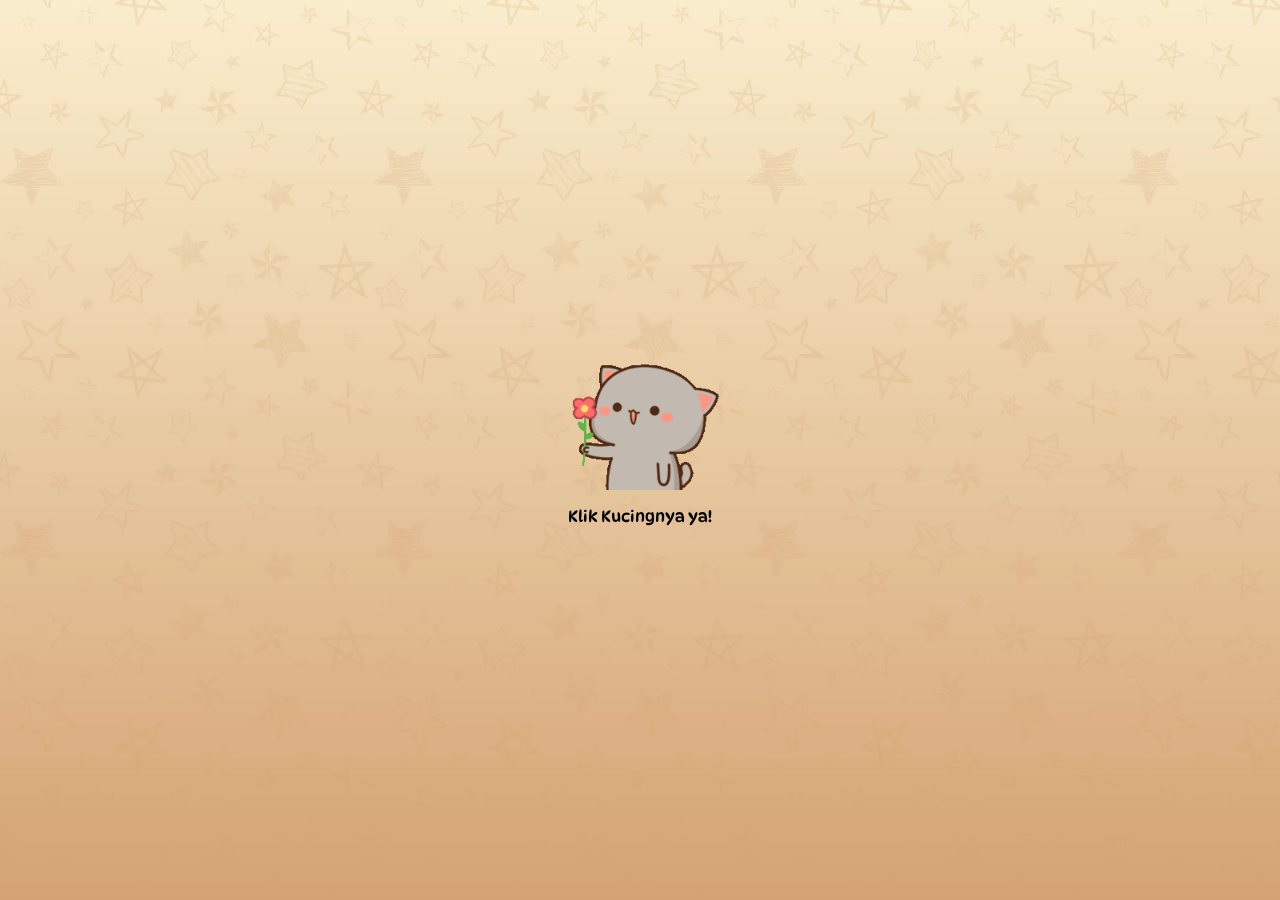
<file: haveaniceday/index.html>
<!DOCTYPE html>
<html lang="en">
  <head>
    <meta charset="utf-8" />
    <meta name="viewport" content="width=device-width, initial-scale=1" />
    <title>Have a Nice Day</title>
    <link
      href="https://cdn.jsdelivr.net/npm/bootstrap@5.3.3/dist/css/bootstrap.min.css"
      rel="stylesheet"
      integrity="sha384-QWTKZyjpPEjISv5WaRU9OFeRpok6YctnYmDr5pNlyT2bRjXh0JMhjY6hW+ALEwIH"
      crossorigin="anonymous"
    />
    <link rel="preconnect" href="https://fonts.googleapis.com" />
    <link rel="preconnect" href="https://fonts.gstatic.com" crossorigin />
    <link
      href="https://fonts.googleapis.com/css2?family=DynaPuff:wght@400..700&display=swap"
      rel="stylesheet"
    />
    <link
      rel="stylesheet"
      href="https://cdn.jsdelivr.net/npm/bootstrap-icons@1.11.3/font/bootstrap-icons.min.css"
    />
    <link rel="stylesheet" href="style.css" />
  </head>

  <body>
    <section
      id="cover"
      class="cover w-100 h-100 p-3 mx-auto text-center d-flex justify-content-center align-items-center text-black"
    >
      <main>
        <a class="btn btn-open" onclick="enableScroll()">
          <img src="img/haveaniceday-cover.gif" class="cover-img"
        /></a>
        <p>Klik Kucingnya ya!</p>
      </main>
    </section>
    <div class="section active" id="section1">
      <div class="container">
        <div class="row justify-content-center">
          <div class="col-md-6">
            <div class="polaroid-card text-center">
              <div class="polaroid-img-wrapper">
                <img
                  src="img/haveaniceday-1.gif"
                  class="img-fluid polaroid-img"
                />
              </div>
              <p>Halo kamu, semoga harimu penuh kebahagiaan!</p>
            </div>
            <button class="btn btn-primary btn-nav" onclick="nextSection(2)">
              Next
            </button>
          </div>
        </div>
      </div>
    </div>
    <div class="section" id="section2">
      <div class="container">
        <div class="row justify-content-center">
          <div class="col-md-6">
            <div class="polaroid-card text-center">
              <div class="polaroid-img-wrapper">
                <img
                  src="img/haveaniceday-2.gif"
                  class="img-fluid polaroid-img"
                />
              </div>
              <p>Tetap positif dan jalani hari dengan semangat.</p>
            </div>
            <button class="btn btn-secondary btn-nav" onclick="prevSection(1)">
              Previous
            </button>
            <button class="btn btn-primary btn-nav" onclick="nextSection(3)">
              Next
            </button>
          </div>
        </div>
      </div>
    </div>
    <div class="section" id="section3">
      <div class="container">
        <div class="row justify-content-center">
          <div class="col-md-6">
            <div class="polaroid-card text-center">
              <div class="polaroid-img-wrapper">
                <img
                  src="img/haveaniceday-3.gif"
                  class="img-fluid polaroid-img"
                />
              </div>
              <p>Setiap hari adalah peluang baru untuk bersinar!</p>
            </div>
            <button class="btn btn-secondary btn-nav" onclick="prevSection(2)">
              Previous
            </button>
            <button class="btn btn-primary btn-nav" onclick="nextSection(4)">
              Next
            </button>
          </div>
        </div>
      </div>
    </div>
    <div class="section" id="section4">
      <div class="container">
        <div class="row justify-content-center">
          <div class="col-md-6">
            <div class="polaroid-card text-center">
              <div class="polaroid-img-wrapper">
                <img
                  src="img/haveaniceday-4.gif"
                  class="img-fluid polaroid-img"
                />
              </div>
              <p>Jangan lupa tersenyum dan nikmati setiap momen.</p>
            </div>
            <button class="btn btn-secondary btn-nav" onclick="prevSection(3)">
              Previous
            </button>
            <button class="btn btn-primary btn-nav" onclick="nextSection(5)">
              Next
            </button>
          </div>
        </div>
      </div>
    </div>
    <div class="section" id="section5">
      <div class="container">
        <div class="row justify-content-center">
          <div class="col-md-6">
            <div class="polaroid-card text-center">
              <div class="polaroid-img-wrapper">
                <img
                  src="img/haveaniceday-5.gif"
                  class="img-fluid polaroid-img"
                />
              </div>
              <p>Have a nice day, semoga semuanya berjalan lancar!</p>
            </div>
            <button class="btn btn-secondary btn-nav" onclick="prevSection(4)">
              Previous
            </button>
          </div>
        </div>
      </div>
    </div>
    <div id="fullscreen" style="display: none" class="fullscreen-btn">
      <button class="btn btn-light" onclick="toggleFullScreen()">
        <i class="bi bi-arrows-fullscreen"></i>
      </button>
    </div>
    <div id="audio" style="display: none" class="audio-icon-wrapper">
      <button class="btn btn-light">
        <i class="bi bi-volume-down"
          ><audio id="song" loop>
            <!--UBAH BACKSOUND LAGU -->
            <source src="audio/lagu.mp3" type="audio/mp3" /></audio
        ></i>
      </button>
    </div>

    <script src="js/app.js"></script>
    <script>
      const rootElement = document.querySelector(":root");
      const audioIconWrapper = document.querySelector(".audio-icon-wrapper");
      const audioIcon = document.querySelector(".audio-icon-wrapper i");
      const song = document.querySelector("#song");
      let isPlaying = false;
      function disableScroll() {
        scrollTop = window.pageYOffset || document.documentElement.scrollTop;
        scrollLeft = window.pageXOffset || document.documentElement.scrollLeft;
        window.onscroll = function () {
          window.scrollTo(scrollLeft, scrollTop);
        };
        document.documentElement.style.overflow = "hidden";
      }
      function enableScroll() {
        isInvitationOpened = true;
        var satuSection = document.getElementById("cover");
        satuSection.remove();
        const section1 = document.getElementById("section1");
        section1.scrollIntoView({ behavior: "smooth" });
        document.getElementById("fullscreen").style.display = "block";
        document.querySelector(".audio-icon-wrapper").style.display = "flex";
        window.onscroll = function () {};
        document.documentElement.style.scrollBehavior = "smooth";
        playAudio();
      }
      function playAudio() {
        song.volume = 0.3;
        audioIconWrapper.style.display = "flex";
        song.play();
        isPlaying = true;
      }
      audioIconWrapper.onclick = function () {
        if (isPlaying) {
          song.pause();
          audioIcon.classList.remove("bi-volume-down");
          audioIcon.classList.add("bi-volume-mute");
        } else {
          song.play();
          audioIcon.classList.add("bi-volume-down");
          audioIcon.classList.remove("bi-volume-mute");
        }
        isPlaying = !isPlaying;
      };
      disableScroll();
    </script>
    <script>
      function toggleFullScreen() {
        if (!document.fullscreenElement) {
          document.documentElement.requestFullscreen();
        } else {
          if (document.exitFullscreen) {
            document.exitFullscreen();
          }
        }
      }
    </script>
    <script>
      let currentSection = 1;
      const totalSections = 5; // Jumlah total section yang ada
      function showSection(sectionId) {
        document.querySelectorAll(".section").forEach((section) => {
          section.style.display = "none";
        });
        document.getElementById("section" + sectionId).style.display = "flex";
        currentSection = sectionId;
      }
      function nextSection() {
        if (currentSection < totalSections) {
          showSection(currentSection + 1);
        }
      }
      function prevSection() {
        if (currentSection > 1) {
          showSection(currentSection - 1);
        }
      }
      document.addEventListener("DOMContentLoaded", function () {
        showSection(1);
      });
    </script>
    <script>
      document.addEventListener("DOMContentLoaded", function () {
        const cards = document.querySelectorAll(".polaroid-card");
        function animateOnScroll() {
          cards.forEach((card) => {
            const cardPosition = card.getBoundingClientRect().top;
            const screenHeight = window.innerHeight;
            if (cardPosition < screenHeight - 50) {
              card.style.animation = "rollIn 1.3s ease-out forwards";
            }
          });
        }
        window.addEventListener("scroll", animateOnScroll);
        animateOnScroll(); // Panggil sekali saat halaman dimuat
      });
    </script>
    <script>
      document.addEventListener("contextmenu", function (e) {
        e.preventDefault();
      });
      document.addEventListener("keydown", function (e) {
        if (
          e.key === "F12" ||
          (e.ctrlKey && e.shiftKey && e.key === "I") ||
          (e.ctrlKey && e.key === "U")
        ) {
          e.preventDefault();
        }
      });
    </script>
  </body>
</html>
</file>
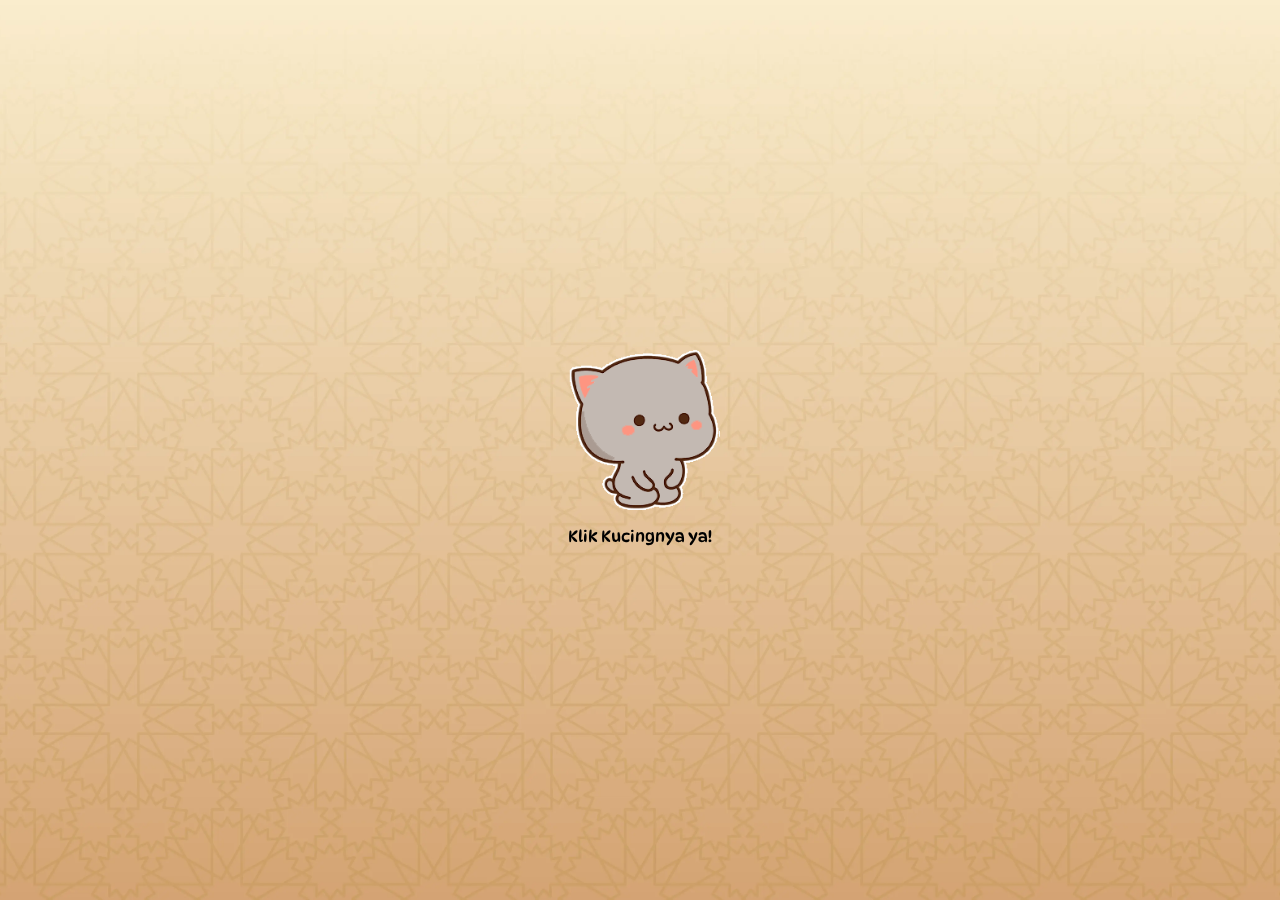
<file: idulfitri/index.html>
<!DOCTYPE html>
<html lang="en">
  <head>
    <meta charset="utf-8" />
    <meta name="viewport" content="width=device-width, initial-scale=1" />
    <title>Selamat Hari Raya Idul Fitri</title>
    <link
      href="https://cdn.jsdelivr.net/npm/bootstrap@5.3.3/dist/css/bootstrap.min.css"
      rel="stylesheet"
      integrity="sha384-QWTKZyjpPEjISv5WaRU9OFeRpok6YctnYmDr5pNlyT2bRjXh0JMhjY6hW+ALEwIH"
      crossorigin="anonymous"
    />
    <link rel="preconnect" href="https://fonts.googleapis.com" />
    <link rel="preconnect" href="https://fonts.gstatic.com" crossorigin />
    <link
      href="https://fonts.googleapis.com/css2?family=DynaPuff:wght@400..700&display=swap"
      rel="stylesheet"
    />
    <link
      rel="stylesheet"
      href="https://cdn.jsdelivr.net/npm/bootstrap-icons@1.11.3/font/bootstrap-icons.min.css"
    />
    <link rel="stylesheet" href="style.css" />
  </head>

  <body>
    <section
      id="cover"
      class="cover w-100 h-100 p-3 mx-auto text-center d-flex justify-content-center align-items-center text-black"
    >
      <main>
        <a class="btn btn-open" onclick="enableScroll()">
          <img src="img/fitri-cover.gif" class="cover-img"
        /></a>
        <p>Klik Kucingnya ya!</p>
      </main>
    </section>
    <div class="section active" id="section1">
      <div class="container">
        <div class="row justify-content-center">
          <div class="col-md-6">
            <div class="polaroid-card text-center">
              <div class="polaroid-img-wrapper">
                <img src="img/fitri-1.gif" class="img-fluid polaroid-img" />
              </div>
              <p>Selamat Hari Raya Idul Fitri 1446 H!</p>
            </div>
            <button class="btn btn-primary btn-nav" onclick="nextSection(2)">
              Next
            </button>
          </div>
        </div>
      </div>
    </div>
    <div class="section" id="section2">
      <div class="container">
        <div class="row justify-content-center">
          <div class="col-md-6">
            <div class="polaroid-card text-center">
              <div class="polaroid-img-wrapper">
                <img src="img/fitri-2.gif" class="img-fluid polaroid-img" />
              </div>
              <p>Mohon maaf atas segala kesalahan dan kekhilafan.</p>
            </div>
            <button class="btn btn-secondary btn-nav" onclick="prevSection(1)">
              Previous
            </button>
            <button class="btn btn-primary btn-nav" onclick="nextSection(3)">
              Next
            </button>
          </div>
        </div>
      </div>
    </div>
    <div class="section" id="section3">
      <div class="container">
        <div class="row justify-content-center">
          <div class="col-md-6">
            <div class="polaroid-card text-center">
              <div class="polaroid-img-wrapper">
                <img src="img/fitri-3.gif" class="img-fluid polaroid-img" />
              </div>
              <p>Semoga kebahagiaan dan keberkahan selalu menyertai kita.</p>
            </div>
            <button class="btn btn-secondary btn-nav" onclick="prevSection(2)">
              Previous
            </button>
            <button class="btn btn-primary btn-nav" onclick="nextSection(4)">
              Next
            </button>
          </div>
        </div>
      </div>
    </div>
    <div class="section" id="section4">
      <div class="container">
        <div class="row justify-content-center">
          <div class="col-md-6">
            <div class="polaroid-card text-center">
              <div class="polaroid-img-wrapper">
                <img src="img/fitri-4.gif" class="img-fluid polaroid-img" />
              </div>
              <p>Rayakan dengan hati yang bersih dan penuh syukur.</p>
            </div>
            <button class="btn btn-secondary btn-nav" onclick="prevSection(3)">
              Previous
            </button>
            <button class="btn btn-primary btn-nav" onclick="nextSection(5)">
              Next
            </button>
          </div>
        </div>
      </div>
    </div>
    <div class="section" id="section5">
      <div class="container">
        <div class="row justify-content-center">
          <div class="col-md-6">
            <div class="polaroid-card text-center">
              <div class="polaroid-img-wrapper">
                <img src="img/fitri-5.gif" class="img-fluid polaroid-img" />
              </div>
              <p>Semoga hari raya ini membawa kebahagiaan untuk kita semua!</p>
            </div>
            <button class="btn btn-secondary btn-nav" onclick="prevSection(4)">
              Previous
            </button>
          </div>
        </div>
      </div>
    </div>
    <div id="fullscreen" style="display: none" class="fullscreen-btn">
      <button class="btn btn-light" onclick="toggleFullScreen()">
        <i class="bi bi-arrows-fullscreen"></i>
      </button>
    </div>
    <div id="audio" style="display: none" class="audio-icon-wrapper">
      <button class="btn btn-light">
        <i class="bi bi-volume-down"
          ><audio id="song" loop>
            <!--UBAH BACKSOUND LAGU -->
            <source src="audio/lagu.mp3" type="audio/mp3" /></audio
        ></i>
      </button>
    </div>

    <script src="js/app.js"></script>
    <script>
      const rootElement = document.querySelector(":root");
      const audioIconWrapper = document.querySelector(".audio-icon-wrapper");
      const audioIcon = document.querySelector(".audio-icon-wrapper i");
      const song = document.querySelector("#song");
      let isPlaying = false;
      function disableScroll() {
        scrollTop = window.pageYOffset || document.documentElement.scrollTop;
        scrollLeft = window.pageXOffset || document.documentElement.scrollLeft;
        window.onscroll = function () {
          window.scrollTo(scrollLeft, scrollTop);
        };
        document.documentElement.style.overflow = "hidden";
      }
      function enableScroll() {
        isInvitationOpened = true;
        var satuSection = document.getElementById("cover");
        satuSection.remove();
        const section1 = document.getElementById("section1");
        section1.scrollIntoView({ behavior: "smooth" });
        document.getElementById("fullscreen").style.display = "block";
        document.querySelector(".audio-icon-wrapper").style.display = "flex";
        window.onscroll = function () {};
        document.documentElement.style.scrollBehavior = "smooth";
        playAudio();
      }
      function playAudio() {
        song.volume = 0.3;
        audioIconWrapper.style.display = "flex";
        song.play();
        isPlaying = true;
      }
      audioIconWrapper.onclick = function () {
        if (isPlaying) {
          song.pause();
          audioIcon.classList.remove("bi-volume-down");
          audioIcon.classList.add("bi-volume-mute");
        } else {
          song.play();
          audioIcon.classList.add("bi-volume-down");
          audioIcon.classList.remove("bi-volume-mute");
        }
        isPlaying = !isPlaying;
      };
      disableScroll();
    </script>
    <script>
      function toggleFullScreen() {
        if (!document.fullscreenElement) {
          document.documentElement.requestFullscreen();
        } else {
          if (document.exitFullscreen) {
            document.exitFullscreen();
          }
        }
      }
    </script>
    <script>
      let currentSection = 1;
      const totalSections = 5; // Jumlah total section yang ada
      function showSection(sectionId) {
        document.querySelectorAll(".section").forEach((section) => {
          section.style.display = "none";
        });
        document.getElementById("section" + sectionId).style.display = "flex";
        currentSection = sectionId;
      }
      function nextSection() {
        if (currentSection < totalSections) {
          showSection(currentSection + 1);
        }
      }
      function prevSection() {
        if (currentSection > 1) {
          showSection(currentSection - 1);
        }
      }
      document.addEventListener("DOMContentLoaded", function () {
        showSection(1);
      });
    </script>
    <script>
      document.addEventListener("DOMContentLoaded", function () {
        const cards = document.querySelectorAll(".polaroid-card");
        function animateOnScroll() {
          cards.forEach((card) => {
            const cardPosition = card.getBoundingClientRect().top;
            const screenHeight = window.innerHeight;
            if (cardPosition < screenHeight - 50) {
              card.style.animation = "rollIn 1.3s ease-out forwards";
            }
          });
        }
        window.addEventListener("scroll", animateOnScroll);
        animateOnScroll(); // Panggil sekali saat halaman dimuat
      });
    </script>
    <script>
      document.addEventListener("contextmenu", function (e) {
        e.preventDefault();
      });
      document.addEventListener("keydown", function (e) {
        if (
          e.key === "F12" ||
          (e.ctrlKey && e.shiftKey && e.key === "I") ||
          (e.ctrlKey && e.key === "U")
        ) {
          e.preventDefault();
        }
      });
    </script>
  </body>
</html>
</file>
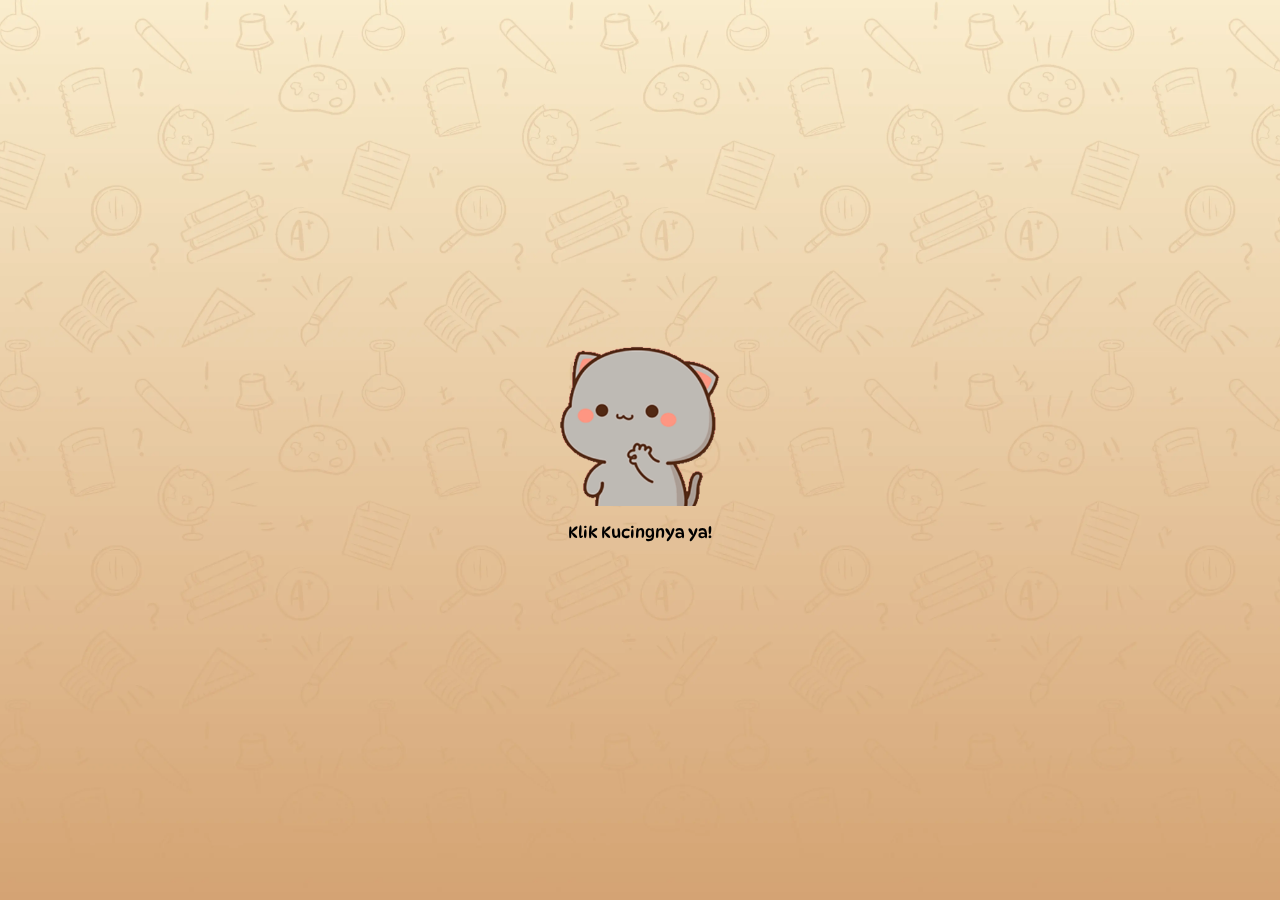
<file: uas/index.html>
<!DOCTYPE html>
<html lang="en">
  <head>
    <meta charset="utf-8" />
    <meta name="viewport" content="width=device-width, initial-scale=1" />
    <title>Semangat UAS</title>
    <link
      href="https://cdn.jsdelivr.net/npm/bootstrap@5.3.3/dist/css/bootstrap.min.css"
      rel="stylesheet"
      integrity="sha384-QWTKZyjpPEjISv5WaRU9OFeRpok6YctnYmDr5pNlyT2bRjXh0JMhjY6hW+ALEwIH"
      crossorigin="anonymous"
    />
    <link rel="preconnect" href="https://fonts.googleapis.com" />
    <link rel="preconnect" href="https://fonts.gstatic.com" crossorigin />
    <link
      href="https://fonts.googleapis.com/css2?family=DynaPuff:wght@400..700&display=swap"
      rel="stylesheet"
    />
    <link
      rel="stylesheet"
      href="https://cdn.jsdelivr.net/npm/bootstrap-icons@1.11.3/font/bootstrap-icons.min.css"
    />
    <link rel="stylesheet" href="style.css" />
  </head>

  <body>
    <section
      id="cover"
      class="cover w-100 h-100 p-3 mx-auto text-center d-flex justify-content-center align-items-center text-black"
    >
      <main>
        <a class="btn btn-open" onclick="enableScroll()">
          <img src="img/utsuas-cover.gif" class="cover-img"
        /></a>
        <p>Klik Kucingnya ya!</p>
      </main>
    </section>
    <div class="section active" id="section1">
      <div class="container">
        <div class="row justify-content-center">
          <div class="col-md-6">
            <div class="polaroid-card text-center">
              <div class="polaroid-img-wrapper">
                <img src="img/utsuas-1.gif" class="img-fluid polaroid-img" />
              </div>
              <p>Semangat UAS, aku yakin kamu pasti bisa!</p>
            </div>
            <button class="btn btn-primary btn-nav" onclick="nextSection(2)">
              Next
            </button>
          </div>
        </div>
      </div>
    </div>
    <div class="section" id="section2">
      <div class="container">
        <div class="row justify-content-center">
          <div class="col-md-6">
            <div class="polaroid-card text-center">
              <div class="polaroid-img-wrapper">
                <img src="img/utsuas-2.gif" class="img-fluid polaroid-img" />
              </div>
              <p>Jangan lupa belajar dan istirahat yang cukup.</p>
            </div>
            <button class="btn btn-secondary btn-nav" onclick="prevSection(1)">
              Previous
            </button>
            <button class="btn btn-primary btn-nav" onclick="nextSection(3)">
              Next
            </button>
          </div>
        </div>
      </div>
    </div>
    <div class="section" id="section3">
      <div class="container">
        <div class="row justify-content-center">
          <div class="col-md-6">
            <div class="polaroid-card text-center">
              <div class="polaroid-img-wrapper">
                <img src="img/utsuas-3.gif" class="img-fluid polaroid-img" />
              </div>
              <p>Kerjakan dengan tenang dan percaya diri.</p>
            </div>
            <button class="btn btn-secondary btn-nav" onclick="prevSection(2)">
              Previous
            </button>
            <button class="btn btn-primary btn-nav" onclick="nextSection(4)">
              Next
            </button>
          </div>
        </div>
      </div>
    </div>
    <div class="section" id="section4">
      <div class="container">
        <div class="row justify-content-center">
          <div class="col-md-6">
            <div class="polaroid-card text-center">
              <div class="polaroid-img-wrapper">
                <img src="img/utsuas-4.gif" class="img-fluid polaroid-img" />
              </div>
              <p>Usaha kamu pasti membuahkan hasil terbaik!</p>
            </div>
            <button class="btn btn-secondary btn-nav" onclick="prevSection(3)">
              Previous
            </button>
            <button class="btn btn-primary btn-nav" onclick="nextSection(5)">
              Next
            </button>
          </div>
        </div>
      </div>
    </div>
    <div class="section" id="section5">
      <div class="container">
        <div class="row justify-content-center">
          <div class="col-md-6">
            <div class="polaroid-card text-center">
              <div class="polaroid-img-wrapper">
                <img src="img/utsuas-5.gif" class="img-fluid polaroid-img" />
              </div>
              <p>Sukses UAS, semoga nilainya memuaskan!</p>
            </div>
            <button class="btn btn-secondary btn-nav" onclick="prevSection(4)">
              Previous
            </button>
          </div>
        </div>
      </div>
    </div>
    <div id="fullscreen" style="display: none" class="fullscreen-btn">
      <button class="btn btn-light" onclick="toggleFullScreen()">
        <i class="bi bi-arrows-fullscreen"></i>
      </button>
    </div>
    <div id="audio" style="display: none" class="audio-icon-wrapper">
      <button class="btn btn-light">
        <i class="bi bi-volume-down"
          ><audio id="song" loop>
            <!--UBAH BACKSOUND LAGU -->
            <source src="audio/lagu.mp3" type="audio/mp3" /></audio
        ></i>
      </button>
    </div>

    <script src="js/app.js"></script>
    <script>
      const rootElement = document.querySelector(":root");
      const audioIconWrapper = document.querySelector(".audio-icon-wrapper");
      const audioIcon = document.querySelector(".audio-icon-wrapper i");
      const song = document.querySelector("#song");
      let isPlaying = false;
      function disableScroll() {
        scrollTop = window.pageYOffset || document.documentElement.scrollTop;
        scrollLeft = window.pageXOffset || document.documentElement.scrollLeft;
        window.onscroll = function () {
          window.scrollTo(scrollLeft, scrollTop);
        };
        document.documentElement.style.overflow = "hidden";
      }
      function enableScroll() {
        isInvitationOpened = true;
        var satuSection = document.getElementById("cover");
        satuSection.remove();
        const section1 = document.getElementById("section1");
        section1.scrollIntoView({ behavior: "smooth" });
        document.getElementById("fullscreen").style.display = "block";
        document.querySelector(".audio-icon-wrapper").style.display = "flex";
        window.onscroll = function () {};
        document.documentElement.style.scrollBehavior = "smooth";
        playAudio();
      }
      function playAudio() {
        song.volume = 0.3;
        audioIconWrapper.style.display = "flex";
        song.play();
        isPlaying = true;
      }
      audioIconWrapper.onclick = function () {
        if (isPlaying) {
          song.pause();
          audioIcon.classList.remove("bi-volume-down");
          audioIcon.classList.add("bi-volume-mute");
        } else {
          song.play();
          audioIcon.classList.add("bi-volume-down");
          audioIcon.classList.remove("bi-volume-mute");
        }
        isPlaying = !isPlaying;
      };
      disableScroll();
    </script>
    <script>
      function toggleFullScreen() {
        if (!document.fullscreenElement) {
          document.documentElement.requestFullscreen();
        } else {
          if (document.exitFullscreen) {
            document.exitFullscreen();
          }
        }
      }
    </script>
    <script>
      let currentSection = 1;
      const totalSections = 5; // Jumlah total section yang ada
      function showSection(sectionId) {
        document.querySelectorAll(".section").forEach((section) => {
          section.style.display = "none";
        });
        document.getElementById("section" + sectionId).style.display = "flex";
        currentSection = sectionId;
      }
      function nextSection() {
        if (currentSection < totalSections) {
          showSection(currentSection + 1);
        }
      }
      function prevSection() {
        if (currentSection > 1) {
          showSection(currentSection - 1);
        }
      }
      document.addEventListener("DOMContentLoaded", function () {
        showSection(1);
      });
    </script>
    <script>
      document.addEventListener("DOMContentLoaded", function () {
        const cards = document.querySelectorAll(".polaroid-card");
        function animateOnScroll() {
          cards.forEach((card) => {
            const cardPosition = card.getBoundingClientRect().top;
            const screenHeight = window.innerHeight;
            if (cardPosition < screenHeight - 50) {
              card.style.animation = "rollIn 1.3s ease-out forwards";
            }
          });
        }
        window.addEventListener("scroll", animateOnScroll);
        animateOnScroll(); // Panggil sekali saat halaman dimuat
      });
    </script>
    <script>
      document.addEventListener("contextmenu", function (e) {
        e.preventDefault();
      });
      document.addEventListener("keydown", function (e) {
        if (
          e.key === "F12" ||
          (e.ctrlKey && e.shiftKey && e.key === "I") ||
          (e.ctrlKey && e.key === "U")
        ) {
          e.preventDefault();
        }
      });
    </script>
  </body>
</html>
</file>
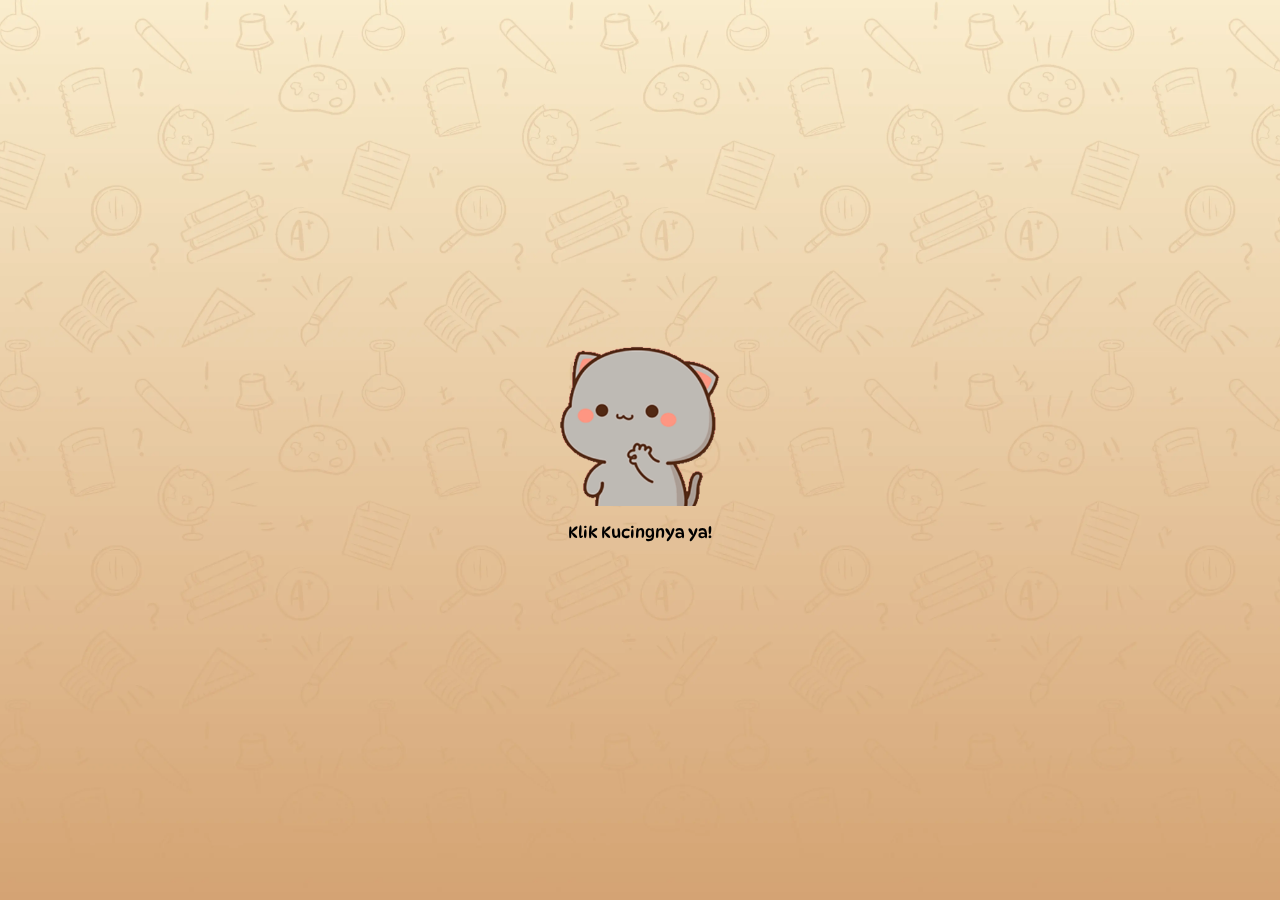
<file: uts/index.html>
<!DOCTYPE html>
<html lang="en">
  <head>
    <meta charset="utf-8" />
    <meta name="viewport" content="width=device-width, initial-scale=1" />
    <title>Semangat UTS</title>
    <link
      href="https://cdn.jsdelivr.net/npm/bootstrap@5.3.3/dist/css/bootstrap.min.css"
      rel="stylesheet"
      integrity="sha384-QWTKZyjpPEjISv5WaRU9OFeRpok6YctnYmDr5pNlyT2bRjXh0JMhjY6hW+ALEwIH"
      crossorigin="anonymous"
    />
    <link rel="preconnect" href="https://fonts.googleapis.com" />
    <link rel="preconnect" href="https://fonts.gstatic.com" crossorigin />
    <link
      href="https://fonts.googleapis.com/css2?family=DynaPuff:wght@400..700&display=swap"
      rel="stylesheet"
    />
    <link
      rel="stylesheet"
      href="https://cdn.jsdelivr.net/npm/bootstrap-icons@1.11.3/font/bootstrap-icons.min.css"
    />
    <link rel="stylesheet" href="style.css" />
  </head>

  <body>
    <section
      id="cover"
      class="cover w-100 h-100 p-3 mx-auto text-center d-flex justify-content-center align-items-center text-black"
    >
      <main>
        <a class="btn btn-open" onclick="enableScroll()">
          <img src="img/utsuas-cover.gif" class="cover-img"
        /></a>
        <p>Klik Kucingnya ya!</p>
      </main>
    </section>
    <div class="section active" id="section1">
      <div class="container">
        <div class="row justify-content-center">
          <div class="col-md-6">
            <div class="polaroid-card text-center">
              <div class="polaroid-img-wrapper">
                <img src="img/utsuas-1.gif" class="img-fluid polaroid-img" />
              </div>
              <p>Semangat UTS, aku yakin kamu pasti bisa!</p>
            </div>
            <button class="btn btn-primary btn-nav" onclick="nextSection(2)">
              Next
            </button>
          </div>
        </div>
      </div>
    </div>
    <div class="section" id="section2">
      <div class="container">
        <div class="row justify-content-center">
          <div class="col-md-6">
            <div class="polaroid-card text-center">
              <div class="polaroid-img-wrapper">
                <img src="img/utsuas-2.gif" class="img-fluid polaroid-img" />
              </div>
              <p>Jangan lupa belajar dan istirahat yang cukup.</p>
            </div>
            <button class="btn btn-secondary btn-nav" onclick="prevSection(1)">
              Previous
            </button>
            <button class="btn btn-primary btn-nav" onclick="nextSection(3)">
              Next
            </button>
          </div>
        </div>
      </div>
    </div>
    <div class="section" id="section3">
      <div class="container">
        <div class="row justify-content-center">
          <div class="col-md-6">
            <div class="polaroid-card text-center">
              <div class="polaroid-img-wrapper">
                <img src="img/utsuas-3.gif" class="img-fluid polaroid-img" />
              </div>
              <p>Kerjakan dengan tenang dan percaya diri.</p>
            </div>
            <button class="btn btn-secondary btn-nav" onclick="prevSection(2)">
              Previous
            </button>
            <button class="btn btn-primary btn-nav" onclick="nextSection(4)">
              Next
            </button>
          </div>
        </div>
      </div>
    </div>
    <div class="section" id="section4">
      <div class="container">
        <div class="row justify-content-center">
          <div class="col-md-6">
            <div class="polaroid-card text-center">
              <div class="polaroid-img-wrapper">
                <img src="img/utsuas-4.gif" class="img-fluid polaroid-img" />
              </div>
              <p>Usaha kamu pasti membuahkan hasil terbaik!</p>
            </div>
            <button class="btn btn-secondary btn-nav" onclick="prevSection(3)">
              Previous
            </button>
            <button class="btn btn-primary btn-nav" onclick="nextSection(5)">
              Next
            </button>
          </div>
        </div>
      </div>
    </div>
    <div class="section" id="section5">
      <div class="container">
        <div class="row justify-content-center">
          <div class="col-md-6">
            <div class="polaroid-card text-center">
              <div class="polaroid-img-wrapper">
                <img src="img/utsuas-5.gif" class="img-fluid polaroid-img" />
              </div>
              <p>Sukses UTS, semoga nilainya memuaskan!</p>
            </div>
            <button class="btn btn-secondary btn-nav" onclick="prevSection(4)">
              Previous
            </button>
          </div>
        </div>
      </div>
    </div>
    <div id="fullscreen" style="display: none" class="fullscreen-btn">
      <button class="btn btn-light" onclick="toggleFullScreen()">
        <i class="bi bi-arrows-fullscreen"></i>
      </button>
    </div>
    <div id="audio" style="display: none" class="audio-icon-wrapper">
      <button class="btn btn-light">
        <i class="bi bi-volume-down"
          ><audio id="song" loop>
            <!--UBAH BACKSOUND LAGU -->
            <source src="audio/lagu.mp3" type="audio/mp3" /></audio
        ></i>
      </button>
    </div>

    <script src="js/app.js"></script>
    <script>
      const rootElement = document.querySelector(":root");
      const audioIconWrapper = document.querySelector(".audio-icon-wrapper");
      const audioIcon = document.querySelector(".audio-icon-wrapper i");
      const song = document.querySelector("#song");
      let isPlaying = false;
      function disableScroll() {
        scrollTop = window.pageYOffset || document.documentElement.scrollTop;
        scrollLeft = window.pageXOffset || document.documentElement.scrollLeft;
        window.onscroll = function () {
          window.scrollTo(scrollLeft, scrollTop);
        };
        document.documentElement.style.overflow = "hidden";
      }
      function enableScroll() {
        isInvitationOpened = true;
        var satuSection = document.getElementById("cover");
        satuSection.remove();
        const section1 = document.getElementById("section1");
        section1.scrollIntoView({ behavior: "smooth" });
        document.getElementById("fullscreen").style.display = "block";
        document.querySelector(".audio-icon-wrapper").style.display = "flex";
        window.onscroll = function () {};
        document.documentElement.style.scrollBehavior = "smooth";
        playAudio();
      }
      function playAudio() {
        song.volume = 0.3;
        audioIconWrapper.style.display = "flex";
        song.play();
        isPlaying = true;
      }
      audioIconWrapper.onclick = function () {
        if (isPlaying) {
          song.pause();
          audioIcon.classList.remove("bi-volume-down");
          audioIcon.classList.add("bi-volume-mute");
        } else {
          song.play();
          audioIcon.classList.add("bi-volume-down");
          audioIcon.classList.remove("bi-volume-mute");
        }
        isPlaying = !isPlaying;
      };
      disableScroll();
    </script>
    <script>
      function toggleFullScreen() {
        if (!document.fullscreenElement) {
          document.documentElement.requestFullscreen();
        } else {
          if (document.exitFullscreen) {
            document.exitFullscreen();
          }
        }
      }
    </script>
    <script>
      let currentSection = 1;
      const totalSections = 5; // Jumlah total section yang ada
      function showSection(sectionId) {
        document.querySelectorAll(".section").forEach((section) => {
          section.style.display = "none";
        });
        document.getElementById("section" + sectionId).style.display = "flex";
        currentSection = sectionId;
      }
      function nextSection() {
        if (currentSection < totalSections) {
          showSection(currentSection + 1);
        }
      }
      function prevSection() {
        if (currentSection > 1) {
          showSection(currentSection - 1);
        }
      }
      document.addEventListener("DOMContentLoaded", function () {
        showSection(1);
      });
    </script>
    <script>
      document.addEventListener("DOMContentLoaded", function () {
        const cards = document.querySelectorAll(".polaroid-card");
        function animateOnScroll() {
          cards.forEach((card) => {
            const cardPosition = card.getBoundingClientRect().top;
            const screenHeight = window.innerHeight;
            if (cardPosition < screenHeight - 50) {
              card.style.animation = "rollIn 1.3s ease-out forwards";
            }
          });
        }
        window.addEventListener("scroll", animateOnScroll);
        animateOnScroll(); // Panggil sekali saat halaman dimuat
      });
    </script>
    <script>
      document.addEventListener("contextmenu", function (e) {
        e.preventDefault();
      });
      document.addEventListener("keydown", function (e) {
        if (
          e.key === "F12" ||
          (e.ctrlKey && e.shiftKey && e.key === "I") ||
          (e.ctrlKey && e.key === "U")
        ) {
          e.preventDefault();
        }
      });
    </script>
  </body>
</html>
</file>
<file: haveaniceday/style.css>
:root {
  --bg: #0a0a0a;
  --card-bg: #fff;
  --shadow: 0 4px 6px rgba(0, 0, 0, 0.1);
}

@keyframes rollIn {
  0% {
    opacity: 0;
    transform: translateX(-100%) rotate(-360deg);
  }
  100% {
    opacity: 1;
    transform: translateX(0) rotate(0deg);
  }
}

body,
html {
  margin: 0;
  padding: 0;
  overflow: hidden;
  height: 100%;
  font-family: "DynaPuff", system-ui;
  font-optical-sizing: auto;
  font-style: normal;
}
.section {
  width: 100vw;
  height: 100vh;
  display: flex;
  justify-content: center;
  align-items: center;
  text-align: center;
  padding: 30px 15px;
  background: url(img/bg.webp) center/cover no-repeat;
}
#cover {
  position: fixed;
  top: 0;
  left: 0;
  width: 100%;
  height: 100vh;
  z-index: 1000;
  background: url(img/bg.webp) center/cover no-repeat;
  display: flex;
  align-items: center;
  justify-content: center;
}
#cover p {
  margin-top: 0.5rem;
}
.cover-img {
  display: block;
  margin: 0 auto;
  max-width: 10rem;
  height: auto;
  animation: heartbeat 3s infinite ease-in-out;
}
@keyframes heartbeat {
  0%,
  100% {
    transform: scale(1);
  }
  50% {
    transform: scale(1.2);
  }
}
.polaroid-card {
  background: white;
  padding: 15px;
  box-shadow: 0px 4px 6px rgba(0, 0, 0, 0.2);
  border-radius: 10px;
  width: 250px;
  height: 350px;
  display: flex;
  flex-direction: column;
  align-items: center;
  justify-content: space-between;
  margin: auto;
}

.polaroid-img-wrapper {
  background: #ffdeba;
  width: 220px;
  height: 180px;
  display: flex;
  align-items: center;
  justify-content: center;
  border-radius: 10px;
}

.polaroid-img {
  max-width: 100%;
  max-height: 100%;
  object-fit: contain;
}

.polaroid-card p {
  font-size: 1rem;
  color: #333;
  margin: auto 0;
}

.btn-nav {
  margin-top: 10px;
  padding: 8px 16px;
  font-size: 1rem;
}

.active {
  display: flex;
}

.btn-primary {
  background-color: var(--bg);
  border: none;
}
.btn-primary:hover {
  background-color: var(--card-bg);
  color: var(--bg);
  border: none;
}
.nav-buttons {
  margin-top: 15px;
}

.fullscreen-btn {
  position: fixed;
  left: 1rem;
  bottom: 5%;
  transform: translateY(-50%);
  margin-bottom: 3.5rem;
  z-index: 1000;
}
.fullscreen-btn .btn {
  display: flex;
  align-items: center;
  justify-content: center;
  padding: auto 1.5rem auto 1.5rem;
  font-size: 1.5rem;
  background-color: var(--bg);
  color: white;
  border: none;
  border-radius: 50%;
}
.audio-icon-wrapper {
  position: fixed;
  left: 1rem;
  bottom: 5%;
  transform: translateY(-50%);
  z-index: 1000;
}
.audio-icon-wrapper .btn {
  display: flex;
  align-items: center;
  justify-content: center;
  padding: auto 1.5rem auto 1.5rem;
  font-size: 1.5rem;
  background-color: var(--bg);
  color: white;
  border: none;
  border-radius: 50%;
}

@media (max-width: 1200px) {
}

@media (max-width: 992px) {
}

@media (max-width: 768px) {
}

@media (max-width: 576px) {
}
</file>
<file: idulfitri/style.css>
:root {
  --bg: #0a0a0a;
  --card-bg: #fff;
  --shadow: 0 4px 6px rgba(0, 0, 0, 0.1);
}

@keyframes rollIn {
  0% {
    opacity: 0;
    transform: translateX(-100%) rotate(-360deg);
  }
  100% {
    opacity: 1;
    transform: translateX(0) rotate(0deg);
  }
}

body,
html {
  margin: 0;
  padding: 0;
  overflow: hidden;
  height: 100%;
  font-family: "DynaPuff", system-ui;
  font-optical-sizing: auto;
  font-style: normal;
}
.section {
  width: 100vw;
  height: 100vh;
  display: flex;
  justify-content: center;
  align-items: center;
  text-align: center;
  padding: 30px 15px;
  background: url(img/bg.webp) center/cover no-repeat;
}
#cover {
  position: fixed;
  top: 0;
  left: 0;
  width: 100%;
  height: 100vh;
  z-index: 1000;
  background: url(img/bg.webp) center/cover no-repeat;
  display: flex;
  align-items: center;
  justify-content: center;
}
#cover p {
  margin-top: 0.5rem;
}
.cover-img {
  display: block;
  margin: 0 auto;
  max-width: 10rem;
  height: auto;
  animation: heartbeat 3s infinite ease-in-out;
}
@keyframes heartbeat {
  0%,
  100% {
    transform: scale(1);
  }
  50% {
    transform: scale(1.2);
  }
}
.polaroid-card {
  background: white;
  padding: 15px;
  box-shadow: 0px 4px 6px rgba(0, 0, 0, 0.2);
  border-radius: 10px;
  width: 250px;
  height: 350px;
  display: flex;
  flex-direction: column;
  align-items: center;
  justify-content: space-between;
  margin: auto;
}

.polaroid-img-wrapper {
  background: #ffdeba;
  width: 220px;
  height: 180px;
  display: flex;
  align-items: center;
  justify-content: center;
  border-radius: 10px;
}

.polaroid-img {
  max-width: 100%;
  max-height: 100%;
  object-fit: contain;
}

.polaroid-card p {
  font-size: 1rem;
  color: #333;
  margin: auto 0;
}

.btn-nav {
  margin-top: 10px;
  padding: 8px 16px;
  font-size: 1rem;
}

.active {
  display: flex;
}

.btn-primary {
  background-color: var(--bg);
  border: none;
}
.btn-primary:hover {
  background-color: var(--card-bg);
  color: var(--bg);
  border: none;
}
.nav-buttons {
  margin-top: 15px;
}

.fullscreen-btn {
  position: fixed;
  left: 1rem;
  bottom: 5%;
  transform: translateY(-50%);
  margin-bottom: 3.5rem;
  z-index: 1000;
}
.fullscreen-btn .btn {
  display: flex;
  align-items: center;
  justify-content: center;
  padding: auto 1.5rem auto 1.5rem;
  font-size: 1.5rem;
  background-color: var(--bg);
  color: white;
  border: none;
  border-radius: 50%;
}
.audio-icon-wrapper {
  position: fixed;
  left: 1rem;
  bottom: 5%;
  transform: translateY(-50%);
  z-index: 1000;
}
.audio-icon-wrapper .btn {
  display: flex;
  align-items: center;
  justify-content: center;
  padding: auto 1.5rem auto 1.5rem;
  font-size: 1.5rem;
  background-color: var(--bg);
  color: white;
  border: none;
  border-radius: 50%;
}

@media (max-width: 1200px) {
}

@media (max-width: 992px) {
}

@media (max-width: 768px) {
}

@media (max-width: 576px) {
}
</file>
<file: uas/style.css>
:root {
  --bg: #0a0a0a;
  --card-bg: #fff;
  --shadow: 0 4px 6px rgba(0, 0, 0, 0.1);
}

@keyframes rollIn {
  0% {
    opacity: 0;
    transform: translateX(-100%) rotate(-360deg);
  }
  100% {
    opacity: 1;
    transform: translateX(0) rotate(0deg);
  }
}

body,
html {
  margin: 0;
  padding: 0;
  overflow: hidden;
  height: 100%;
  font-family: "DynaPuff", system-ui;
  font-optical-sizing: auto;
  font-style: normal;
}
.section {
  width: 100vw;
  height: 100vh;
  display: flex;
  justify-content: center;
  align-items: center;
  text-align: center;
  padding: 30px 15px;
  background: url(img/bg.webp) center/cover no-repeat;
}
#cover {
  position: fixed;
  top: 0;
  left: 0;
  width: 100%;
  height: 100vh;
  z-index: 1000;
  background: url(img/bg.webp) center/cover no-repeat;
  display: flex;
  align-items: center;
  justify-content: center;
}
#cover p {
  margin-top: 0.5rem;
}
.cover-img {
  display: block;
  margin: 0 auto;
  max-width: 10rem;
  height: auto;
  animation: heartbeat 3s infinite ease-in-out;
}
@keyframes heartbeat {
  0%,
  100% {
    transform: scale(1);
  }
  50% {
    transform: scale(1.2);
  }
}
.polaroid-card {
  background: white;
  padding: 15px;
  box-shadow: 0px 4px 6px rgba(0, 0, 0, 0.2);
  border-radius: 10px;
  width: 250px;
  height: 350px;
  display: flex;
  flex-direction: column;
  align-items: center;
  justify-content: space-between;
  margin: auto;
}

.polaroid-img-wrapper {
  background: #ffdeba;
  width: 220px;
  height: 180px;
  display: flex;
  align-items: center;
  justify-content: center;
  border-radius: 10px;
}

.polaroid-img {
  max-width: 100%;
  max-height: 100%;
  object-fit: contain;
}

.polaroid-card p {
  font-size: 1rem;
  color: #333;
  margin: auto 0;
}

.btn-nav {
  margin-top: 10px;
  padding: 8px 16px;
  font-size: 1rem;
}

.active {
  display: flex;
}

.btn-primary {
  background-color: var(--bg);
  border: none;
}
.btn-primary:hover {
  background-color: var(--card-bg);
  color: var(--bg);
  border: none;
}
.nav-buttons {
  margin-top: 15px;
}

.fullscreen-btn {
  position: fixed;
  left: 1rem;
  bottom: 5%;
  transform: translateY(-50%);
  margin-bottom: 3.5rem;
  z-index: 1000;
}
.fullscreen-btn .btn {
  display: flex;
  align-items: center;
  justify-content: center;
  padding: auto 1.5rem auto 1.5rem;
  font-size: 1.5rem;
  background-color: var(--bg);
  color: white;
  border: none;
  border-radius: 50%;
}
.audio-icon-wrapper {
  position: fixed;
  left: 1rem;
  bottom: 5%;
  transform: translateY(-50%);
  z-index: 1000;
}
.audio-icon-wrapper .btn {
  display: flex;
  align-items: center;
  justify-content: center;
  padding: auto 1.5rem auto 1.5rem;
  font-size: 1.5rem;
  background-color: var(--bg);
  color: white;
  border: none;
  border-radius: 50%;
}

@media (max-width: 1200px) {
}

@media (max-width: 992px) {
}

@media (max-width: 768px) {
}

@media (max-width: 576px) {
}
</file>
<file: uts/style.css>
:root {
  --bg: #0a0a0a;
  --card-bg: #fff;
  --shadow: 0 4px 6px rgba(0, 0, 0, 0.1);
}

@keyframes rollIn {
  0% {
    opacity: 0;
    transform: translateX(-100%) rotate(-360deg);
  }
  100% {
    opacity: 1;
    transform: translateX(0) rotate(0deg);
  }
}

body,
html {
  margin: 0;
  padding: 0;
  overflow: hidden;
  height: 100%;
  font-family: "DynaPuff", system-ui;
  font-optical-sizing: auto;
  font-style: normal;
}
.section {
  width: 100vw;
  height: 100vh;
  display: flex;
  justify-content: center;
  align-items: center;
  text-align: center;
  padding: 30px 15px;
  background: url(img/bg.webp) center/cover no-repeat;
}
#cover {
  position: fixed;
  top: 0;
  left: 0;
  width: 100%;
  height: 100vh;
  z-index: 1000;
  background: url(img/bg.webp) center/cover no-repeat;
  display: flex;
  align-items: center;
  justify-content: center;
}
#cover p {
  margin-top: 0.5rem;
}
.cover-img {
  display: block;
  margin: 0 auto;
  max-width: 10rem;
  height: auto;
  animation: heartbeat 3s infinite ease-in-out;
}
@keyframes heartbeat {
  0%,
  100% {
    transform: scale(1);
  }
  50% {
    transform: scale(1.2);
  }
}
.polaroid-card {
  background: white;
  padding: 15px;
  box-shadow: 0px 4px 6px rgba(0, 0, 0, 0.2);
  border-radius: 10px;
  width: 250px;
  height: 350px;
  display: flex;
  flex-direction: column;
  align-items: center;
  justify-content: space-between;
  margin: auto;
}

.polaroid-img-wrapper {
  background: #ffdeba;
  width: 220px;
  height: 180px;
  display: flex;
  align-items: center;
  justify-content: center;
  border-radius: 10px;
}

.polaroid-img {
  max-width: 100%;
  max-height: 100%;
  object-fit: contain;
}

.polaroid-card p {
  font-size: 1rem;
  color: #333;
  margin: auto 0;
}

.btn-nav {
  margin-top: 10px;
  padding: 8px 16px;
  font-size: 1rem;
}

.active {
  display: flex;
}

.btn-primary {
  background-color: var(--bg);
  border: none;
}
.btn-primary:hover {
  background-color: var(--card-bg);
  color: var(--bg);
  border: none;
}
.nav-buttons {
  margin-top: 15px;
}

.fullscreen-btn {
  position: fixed;
  left: 1rem;
  bottom: 5%;
  transform: translateY(-50%);
  margin-bottom: 3.5rem;
  z-index: 1000;
}
.fullscreen-btn .btn {
  display: flex;
  align-items: center;
  justify-content: center;
  padding: auto 1.5rem auto 1.5rem;
  font-size: 1.5rem;
  background-color: var(--bg);
  color: white;
  border: none;
  border-radius: 50%;
}
.audio-icon-wrapper {
  position: fixed;
  left: 1rem;
  bottom: 5%;
  transform: translateY(-50%);
  z-index: 1000;
}
.audio-icon-wrapper .btn {
  display: flex;
  align-items: center;
  justify-content: center;
  padding: auto 1.5rem auto 1.5rem;
  font-size: 1.5rem;
  background-color: var(--bg);
  color: white;
  border: none;
  border-radius: 50%;
}

@media (max-width: 1200px) {
}

@media (max-width: 992px) {
}

@media (max-width: 768px) {
}

@media (max-width: 576px) {
}
</file>
